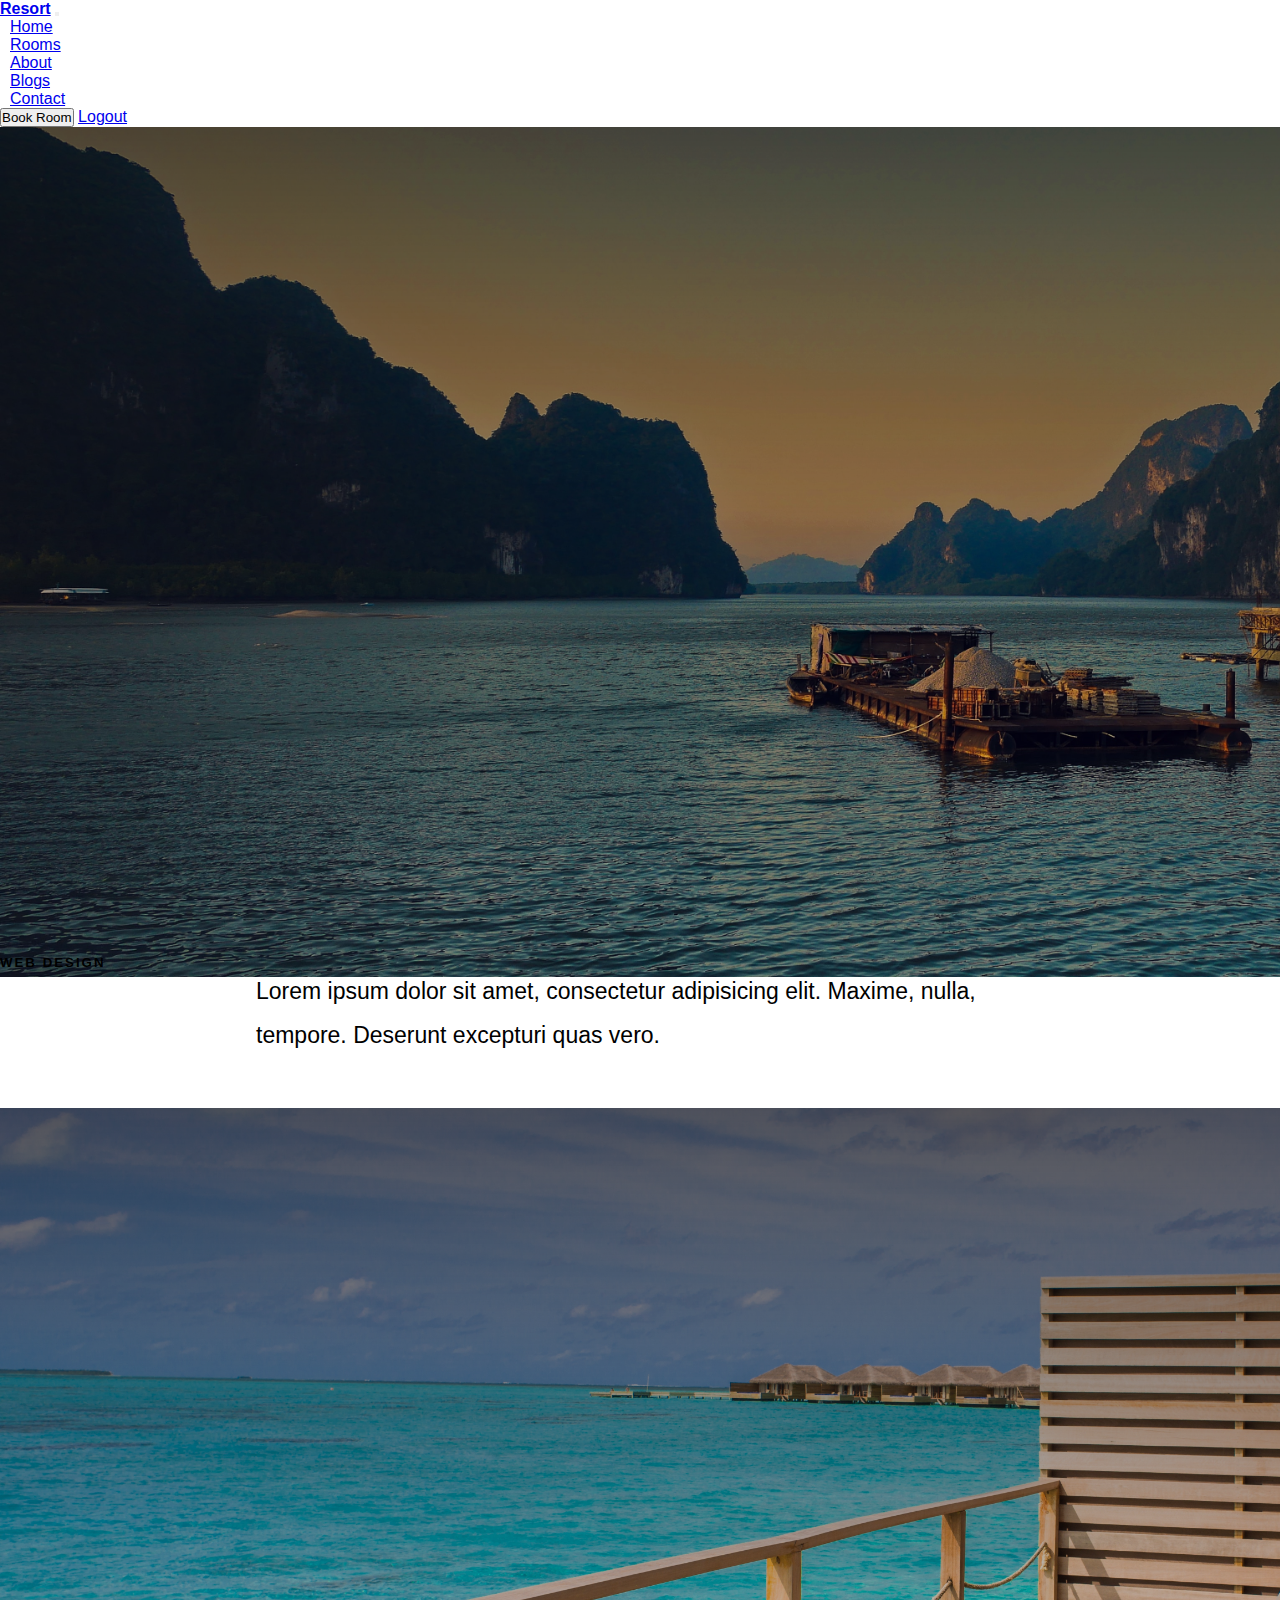
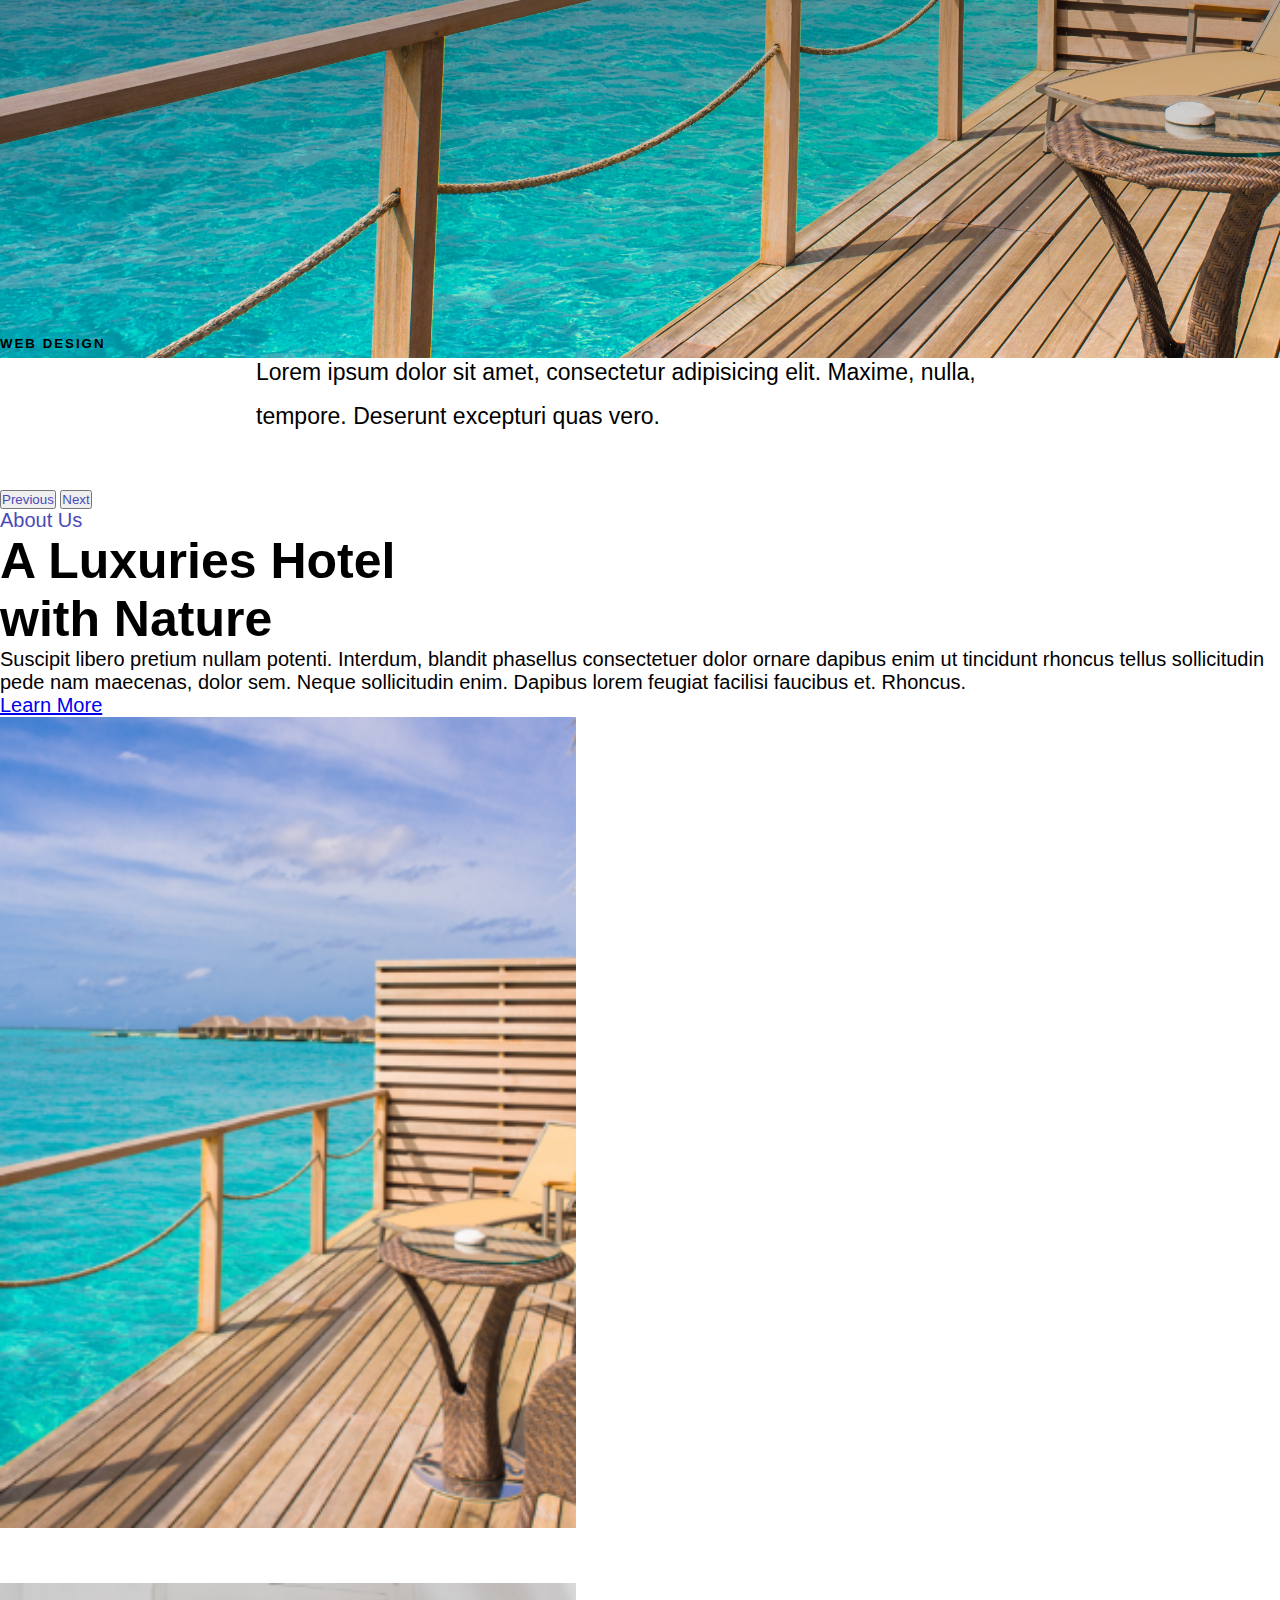
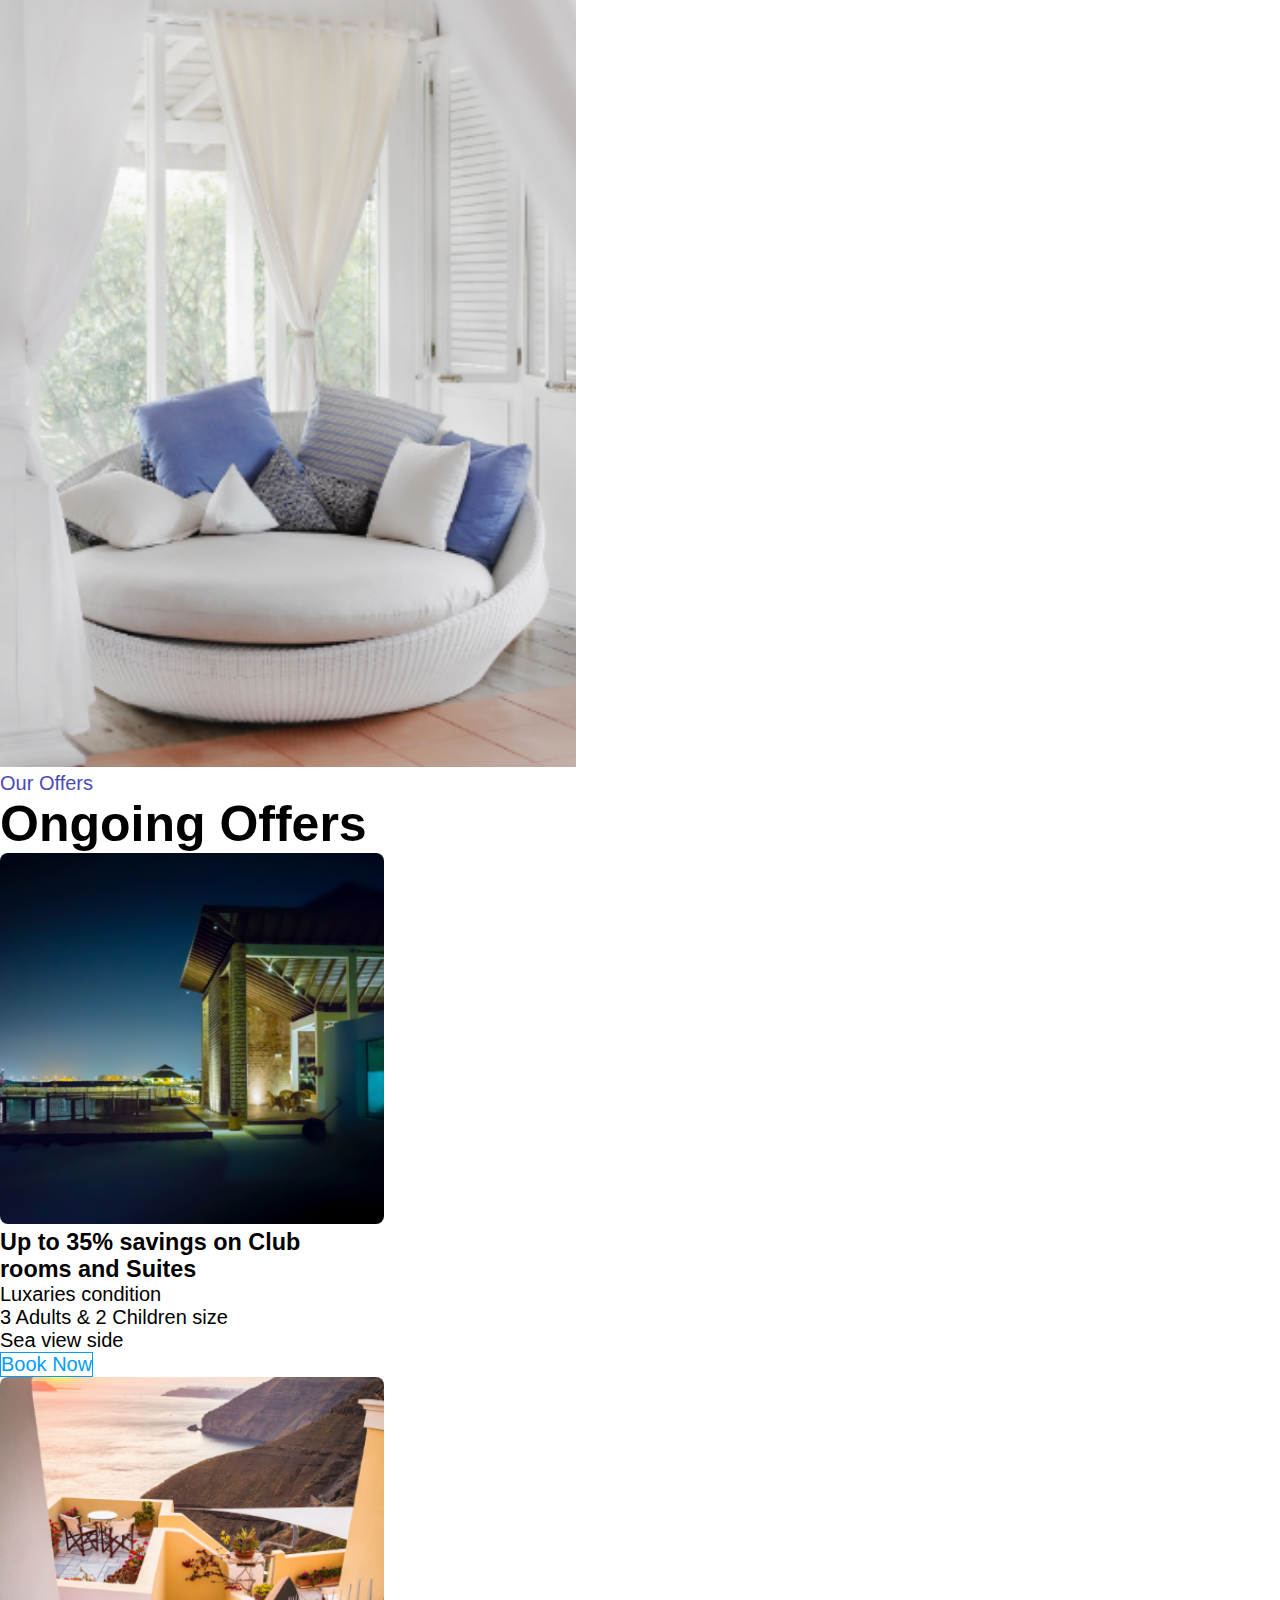
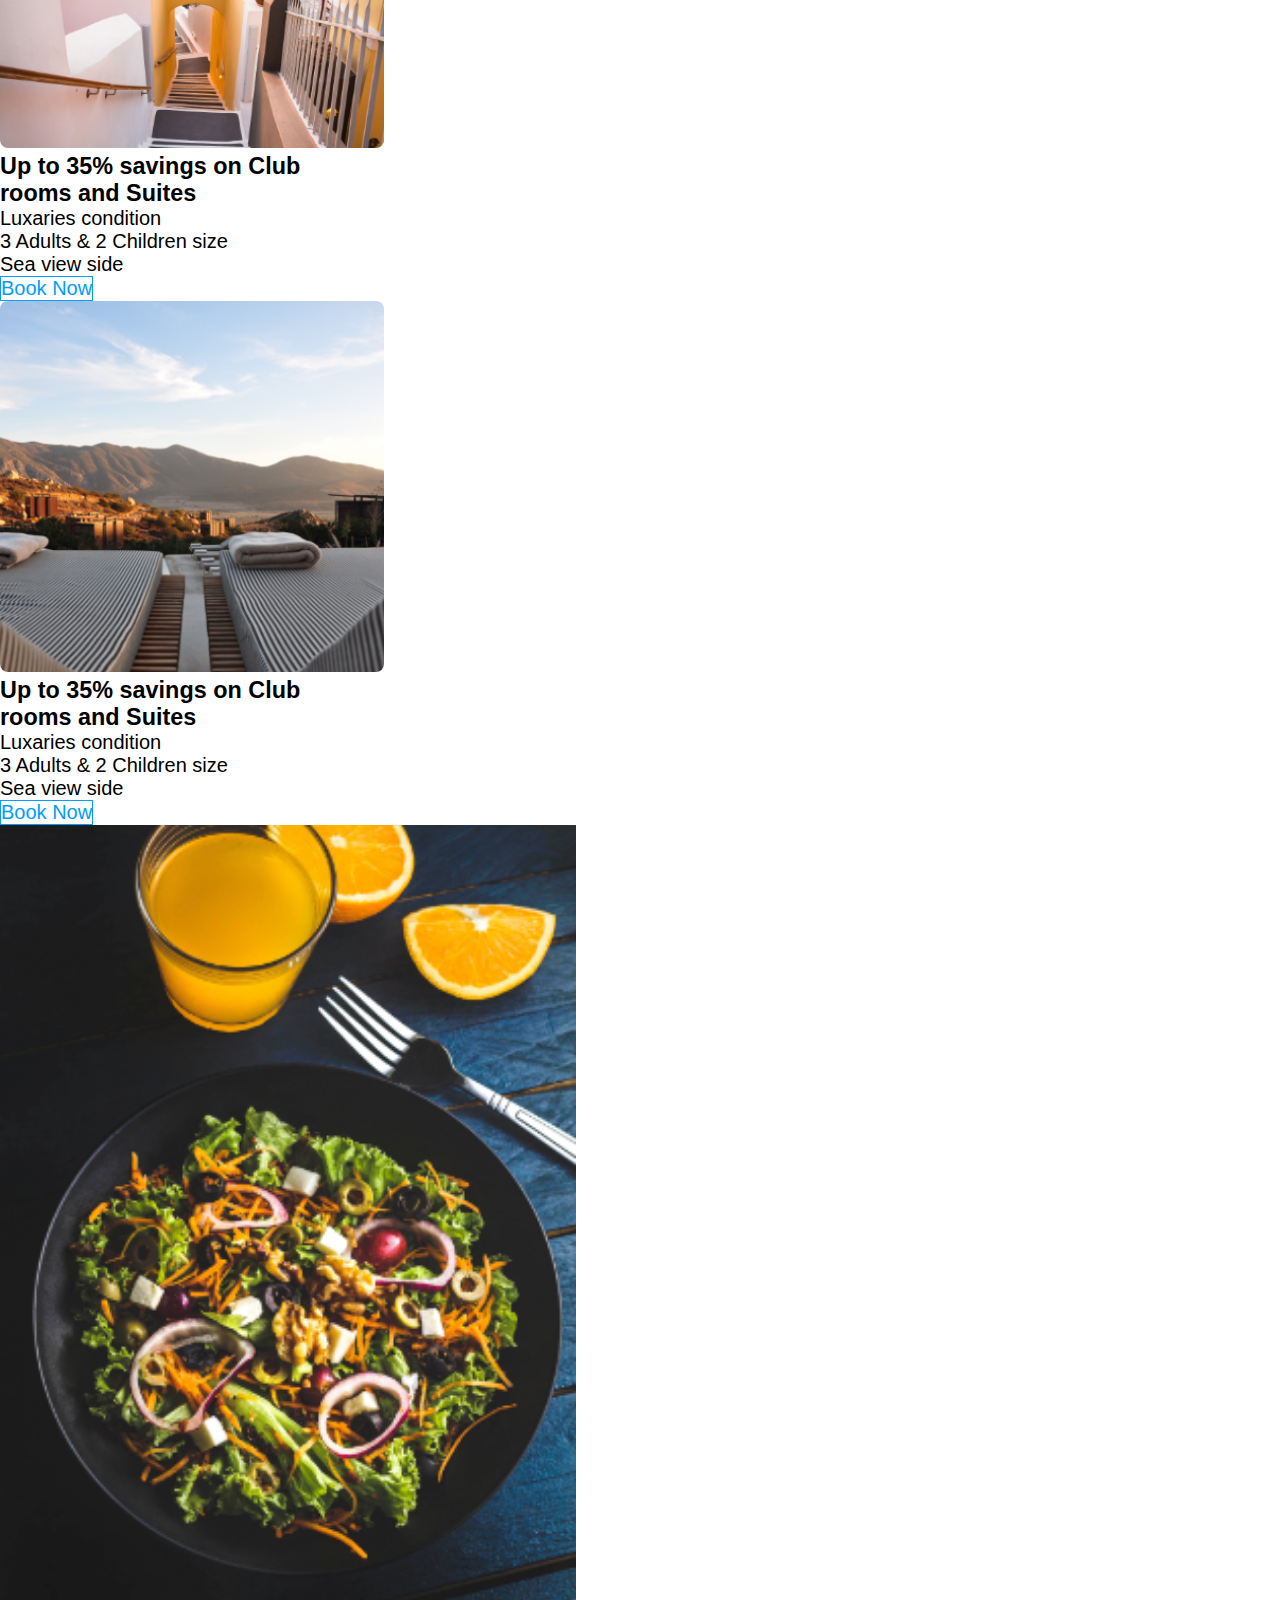
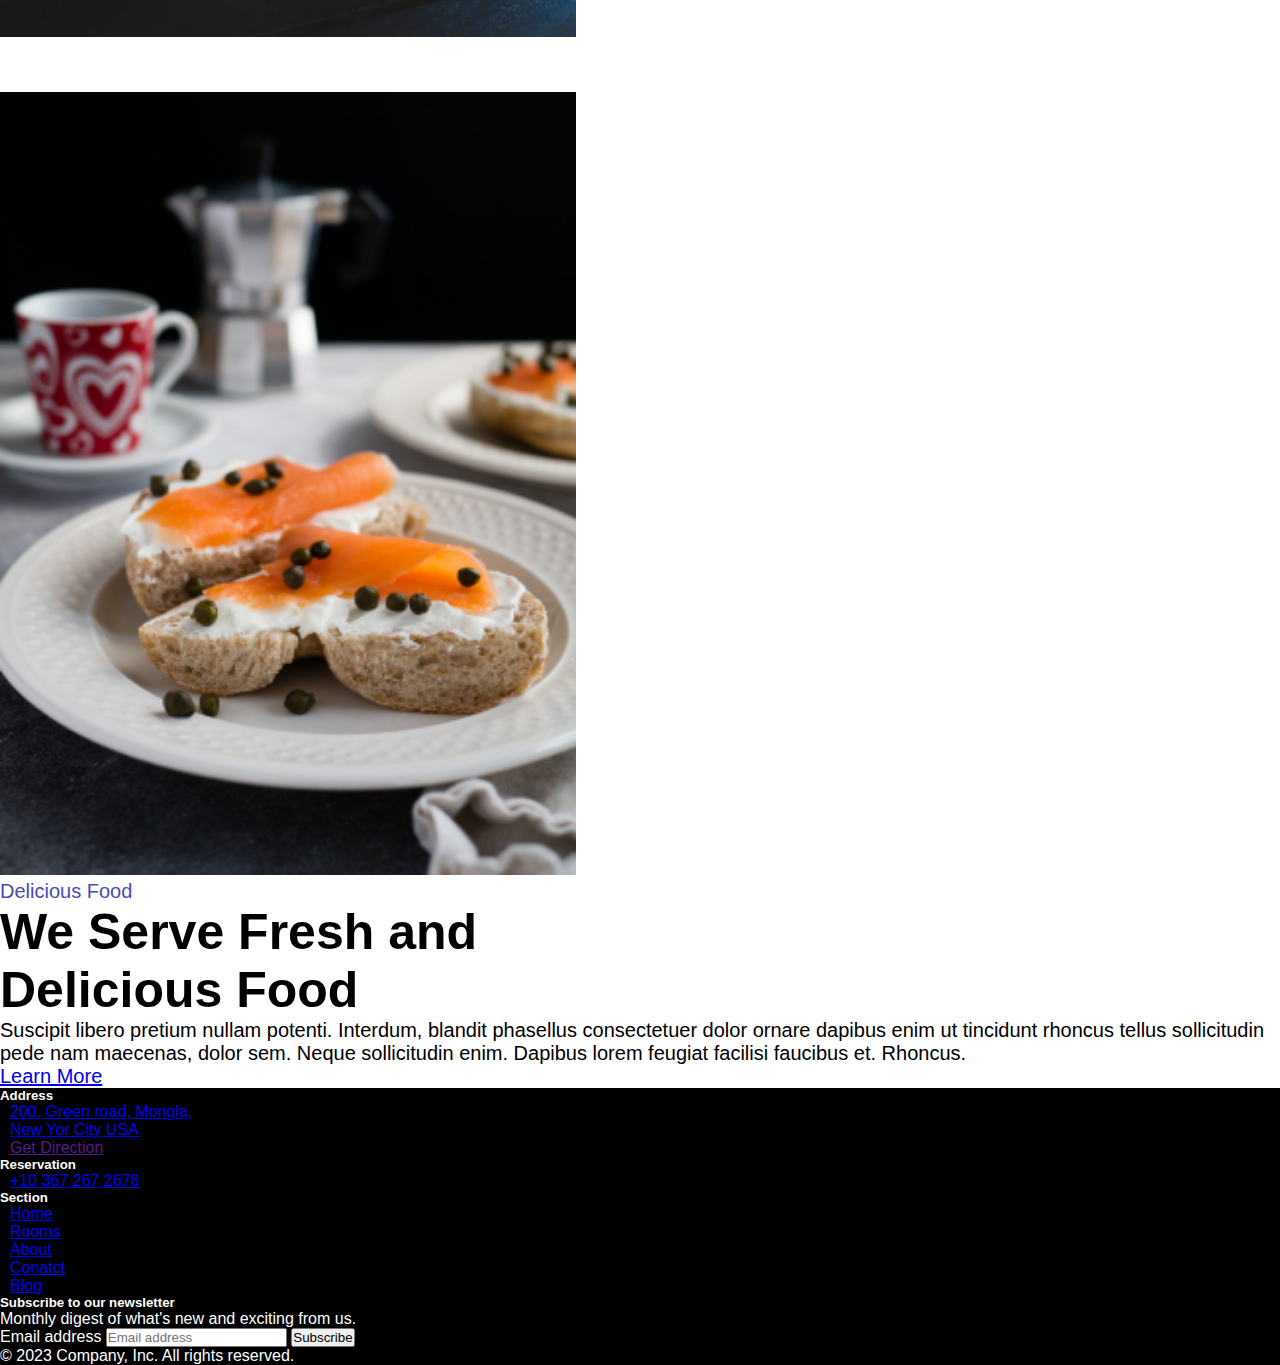
<file: index.html>
<!DOCTYPE html>
<html lang="en">

<head>

    <meta charset="UTF-8">
    <meta name="viewport" content="width=device-width, initial-scale=1.0">
    <link rel="stylesheet" href="https://cdnjs.cloudflare.com/ajax/libs/font-awesome/6.4.2/css/all.min.css" integrity="sha512-z3gLpd7yknf1YoNbCzqRKc4qyor8gaKU1qmn+CShxbuBusANI9QpRohGBreCFkKxLhei6S9CQXFEbbKuqLg0DA==" crossorigin="anonymous" referrerpolicy="no-referrer" />
    <title>Reost Booking System</title>
    <link href="https://cdn.jsdelivr.net/npm/bootstrap@5.3.1/dist/css/bootstrap.min.css" rel="stylesheet" integrity="sha384-4bw+/aepP/YC94hEpVNVgiZdgIC5+VKNBQNGCHeKRQN+PtmoHDEXuppvnDJzQIu9" crossorigin="anonymous">
    <link rel="stylesheet" href="./Partials/Home_Page_CSS/style.css">
</head>
<body>
    <header class="position-sticky start-0 top-0">
        <nav class="navbar navbar-expand-lg " data-bs-theme="dark">
            <div class="container-fluid" style="width: 90%;">
                <a class="navbar-brand fs-2" href="#"><strong>Resort</strong></a>
                    <button class="navbar-toggler" type="button" data-bs-toggle="collapse" data-bs-target="#navbarSupportedContent" aria-controls="navbarSupportedContent" aria-expanded="false" aria-label="Toggle navigation">
                        <span class="navbar-toggler-icon"></span>
                    </button>
                    <div class="collapse navbar-collapse" id="navbarSupportedContent">
                    <ul class="navbar-nav justify-content-evenly mx-auto mb-2 mb-lg-0 fs-5">
                        <li class="nav-item">
                            <a class="nav-link active" aria-current="page" href="#">Home</a>
                        </li>
                        <li class="nav-item">
                            <a class="nav-link active" href="#">Rooms</a>
                        </li>
                        <li class="nav-item">
                            <a class="nav-link active" href="#">About</a>
                        </li>
                        <li class="nav-item">
                            <a class="nav-link active" href="#">Blogs</a>
                        </li>
                        <li class="nav-item">
                            <a class="nav-link active" href="#">Contact</a>
                        </li>
                    </ul>
                    <button class="btn btn-warning rounded-pill me-3" type="submit">Book Room</button>
                    <a class="btn btn-warning rounded-pill" href="./logout.php" role="button">Logout</a>
                </div>
            </div>
        </nav>
    </header>


    <div id="carouselExample" class="carousel slide bg-black" style="z-index: 0;">
        <div class="carousel-inner">
            <div class="carousel-item active ">
                <img alt="..." class="d-block w-100" src="./Partials/img/banner/banner.png">
                <div class="carousel-caption">
                    <h5 class="animated bounceInRight fs-1" style="animation-delay: 1s">Web Design</h5>
                    <p class="animated bounceInLeft" style="animation-delay: 2s">Lorem ipsum dolor sit
                        amet, consectetur adipisicing elit. Maxime, nulla, tempore. Deserunt excepturi quas vero.</p>
                </div>
            </div>
            <div class="carousel-item">
                <img alt="..." class="d-block w-100" src="./Partials/img/banner/banner2.png">
                <div class="carousel-caption">
                    <h5 class="animated bounceInRight fs-1" style="animation-delay: 1s">Web Design</h5>
                    <p class="animated bounceInLeft" style="animation-delay: 2s">Lorem ipsum dolor sit
                        amet, consectetur adipisicing elit. Maxime, nulla, tempore. Deserunt excepturi quas vero.</p>
                </div>
            </div>
        </div>
        <button class="carousel-control-prev" type="button" data-bs-target="#carouselExample" data-bs-slide="prev">
            <span class="carousel-control-prev-icon" aria-hidden="true"></span>
            <span class="visually-hidden">Previous</span>
        </button>
        <button class="carousel-control-next" type="button" data-bs-target="#carouselExample" data-bs-slide="next">
            <span class="carousel-control-next-icon" aria-hidden="true"></span>
            <span class="visually-hidden">Next</span>
        </button>
    </div>


    <div class="about_area my-5 container">
        <div class="">
            <div class="row">
                <div class="col-xl-5 col-lg-5">
                    <div >
                        <div class="section_title mb-20px">
                            <span>About Us</span>
                            <h3 class="about_info">A Luxuries Hotel <br>
                                with Nature</h3>
                        </div>
                        <p>Suscipit libero pretium nullam potenti. Interdum, blandit phasellus consectetuer dolor ornare
                            dapibus enim ut tincidunt rhoncus tellus sollicitudin pede nam maecenas, dolor sem. Neque
                            sollicitudin enim. Dapibus lorem feugiat facilisi faucibus et. Rhoncus.</p>
                        <a href="#" class="line-button">Learn More</a>
                    </div>
                </div>
                <div class="col-xl-7 col-lg-7">
                    <div class="about_thumb d-flex justify-content-between">
                        <div class="img_1">
                            <img src="./Partials/img/about/about_1.png" alt="">
                        </div>
                        <div class="img_2">
                            <img src="./Partials/img/about/about_2.png" alt="">
                        </div>
                    </div>
                </div>
            </div>
        </div>
    </div>


     <!-- offers_area_start -->
     <div class="offers_area mb-5">
        <div class="mx-5">
            <div class="row">
                <div class="col-xl-12">
                    <div class="section_title text-center mb-100">
                        <span>Our Offers</span>
                        <h3 class="offer">Ongoing Offers</h3>
                    </div>
                </div>
            </div>
            <div class="row d-flex flex-row flex-wrap justify-content-evenly align-items-center">
                <div class="single_offers border border-2 border-primary p-4 mt-4">
                    <div class="w-100 d-flex flex-column align-items-center">
                        <img src="./Partials/img/offers/1.png" width="100%" alt="">
                        <h3>Up to 35% savings on Club <br>
                            rooms and Suites</h3>
                        <ul>
                            <li>Luxaries condition</li>
                            <li>3 Adults & 2 Children size</li>
                            <li>Sea view side</li>
                        </ul>
                        <a href="#" class="book_now w-100 py-2">book now</a>
                    </div>
                </div>
                <div class="single_offers border border-2 border-primary p-4 mt-4">
                    <div class="">
                        <div class="about_thumb">
                            <img src="./Partials/img/offers/2.png" width="100%" alt="">
                        </div>
                        <h3>Up to 35% savings on Club <br>
                            rooms and Suites</h3>
                        <ul>
                            <li>Luxaries condition</li>
                            <li>3 Adults & 2 Children size</li>
                            <li>Sea view side</li>
                        </ul>
                        <a href="#" class="book_now w-100 py-2">book now</a>
                    </div>
                </div>
                <div class="single_offers border border-2 border-primary p-4 mt-4">
                    <div class="">
                        <div class="about_thumb">
                            <img src="./Partials/img/offers/3.png" width="100%" alt="">
                        </div>
                        <h3>Up to 35% savings on Club <br>
                            rooms and Suites</h3>
                        <ul>
                            <li>Luxaries condition</li>
                            <li>3 Adults & 2 Children size</li>
                            <li>Sea view side</li>
                        </ul>
                        <a href="#" class="book_now w-100 py-2">book now</a>
                    </div>
                </div>
            </div>
        </div>
    </div>
    <!-- offers_area_end -->



    <div class="about_area mb-5">
        <div class="container">
            <div class="row">
                <div class="col-xl-6 col-lg-6">
                    <div class="about_thumb d-flex justify-content-between">
                        <div class="img_1">
                            <img src="./Partials/img/about/1.png" alt="">
                        </div>
                        <div class="img_2">
                            <img src="./Partials/img/about/2.png" alt="">
                        </div>
                    </div>
                </div>
                <div class="col-xl-5 col-lg-5">
                    <div >
                        <div class="section_title mb-20px">
                            <span>Delicious Food</span>
                            <h3 class="about_info">We Serve Fresh and<br>
                                Delicious Food</h3>
                        </div>
                        <p>Suscipit libero pretium nullam potenti. Interdum, blandit phasellus consectetuer dolor ornare
                            dapibus enim ut tincidunt rhoncus tellus sollicitudin pede nam maecenas, dolor sem. Neque
                            sollicitudin enim. Dapibus lorem feugiat facilisi faucibus et. Rhoncus.</p>
                        <a href="#" class="line-button">Learn More</a>
                    </div>
                </div>
               
            </div>
        </div>
    </div>

   
    <div class=" bg_color bg-black">
        <div class="container">
            <footer class="py-5">
                <div class="d-flex justify-content-between flex-wrap align-items-center">
                    <div class="col-6 col-md-2 mb-3">
                        <h5>Address</h5>
                        <ul class="nav flex-column">
                            <li class="nav-item mb-2"><a href="#" class="nav-link p-0 text-body-primary text-light">200, Green road, Mongla,</a></li>
                            <li class="nav-item mb-2"><a href="#" class="nav-link p-0 text-body-primary text-light">New Yor City USA</a></li>
                            <li class="nav-item mb-2"><a href="#" class="nav-link p-0 text-body-primary text-light"><a href="">Get Direction</a></a></li>
                        </ul>
                    </div>
            
                    <div class="col-6 col-md-2 mb-3">
                    <h5>Reservation</h5>
                    <ul class="nav flex-column">
                        <li class="nav-item mb-2"><a href="#" class="nav-link p-0 text-body-primary text-light">+10 367 267 2678</a></li>
                    </ul>
                    </div>
            
                    <div class="col-6 col-md-2 mb-3">
                    <h5>Section</h5>
                    <ul class="nav flex-column">
                        <li class="nav-item mb-2"><a href="#" class="nav-link p-0 text-body-primary text-light">Home</a></li>
                        <li class="nav-item mb-2"><a href="#" class="nav-link p-0 text-body-primary text-light">Rooms</a></li>
                        <li class="nav-item mb-2"><a href="#" class="nav-link p-0 text-body-primary text-light">About</a></li>
                        <li class="nav-item mb-2"><a href="#" class="nav-link p-0 text-body-primary text-light">Conatct</a></li>
                        <li class="nav-item mb-2"><a href="#" class="nav-link p-0 text-body-primary text-light">Blog</a></li>
                    </ul>
                    </div>
            
                    <div class="col-md-5 offset-md-1 mb-3">
                    <form>
                        <h5>Subscribe to our newsletter</h5>
                        <p>Monthly digest of what's new and exciting from us.</p>
                        <div class="d-flex flex-column flex-sm-row w-100 gap-2">
                        <label for="newsletter1" class="visually-hidden">Email address</label>
                        <input id="newsletter1" type="text" class="form-control" placeholder="Email address" fdprocessedid="vlsiv">
                        <button class="btn btn-primary" type="button" fdprocessedid="y9h4n">Subscribe</button>
                        </div>
                    </form>
                    </div>
                </div>
            
                <div class="d-flex flex-column flex-sm-row justify-content-between py-4 my-4 border-top">
                    <p>© 2023 Company, Inc. All rights reserved.</p>
                    <!-- <ul class="list-unstyled d-flex">
                        <li class="ms-3"><a class="link-body-emphasis" href="#"><svg class="bi" width="24" height="24"><use xlink:href="#twitter"></use></svg></a></li>
                        <li class="ms-3"><a class="link-body-emphasis" href="#"><svg class="bi" width="24" height="24"><use xlink:href="#instagram"></use></svg></a></li>
                        <li class="ms-3"><a class="link-body-emphasis" href="#"><svg class="bi" width="24" height="24"><use xlink:href="#facebook"></use></svg></a></li>
                    </ul> -->
                </div>
            </footer>
        </div>
    </div>


    <script src="https://cdn.jsdelivr.net/npm/bootstrap@5.3.1/dist/js/bootstrap.bundle.min.js"
        integrity="sha384-HwwvtgBNo3bZJJLYd8oVXjrBZt8cqVSpeBNS5n7C8IVInixGAoxmnlMuBnhbgrkm"
        crossorigin="anonymous">
    </script>
</body>

</html>
</file>
<file: Partials/Home_Page_CSS/style.css>
*{
    margin:0;
    padding:0;
    box-sizing: border-box;
    font-family: 'open sans',sans-serif;
}

body{
    height: 100%;
    background-color: #ffff;
    background-position: center;
    font-family: 'Raleway', sans-serif;
}

li{
    list-style: none;
}

.nav_link{
    text-decoration: none;
    color:white;
    font-size:1.5rem;
}

.nav-link:hover{
    color:orange ;
}

header{
    z-index: 1;
    background-image: url("https://images.unsplash.com/photo-1485470733090-0aae1788d5af?ixlib=rb-4.0.3&ixid=MnwxMjA3fDB8MHxwaG90by1wYWdlfHx8fGVufDB8fHx8&auto=format&fit=crop&w=1517&q=80");
    background-size: cover;
}


.nav-item{
    padding: 0px 10px;
}




/* carousel */

.carousel-item {
	height: 100%;
	min-height: 300px;
}
.carousel-caption {
    left: 0%;
    right: 0%;
    top: 50%;
    bottom: 0%;
    transform: translateY(-50%);
}
.carousel-caption h5 {
	/* font-size: 80px; */
	text-transform: uppercase;
	letter-spacing: 2px;
	margin-top: 25px;
}
.carousel-caption p {
	width: 60%;
	margin: auto;
	font-size: 23px;
	line-height: 1.9;
}
.carousel-caption a {
	text-transform: uppercase;
	text-decoration: none;
	background: darkorange;
	padding: 10px 30px;
	display: inline-block;
	color: #000;
	margin-top: 15px;
}



/* about area  */

.about_area{
    font-size: 20px;
}

.about_info{
    font-size: 50px;
}
span{
    color:rgb(74, 74, 183);
  
}
.about-info{
    margin-top: 10px;
    font-size: 54px;
}

.img_2{
    margin-top:50px;
}

.about_thumb div{
    width: 45%;
}

.about_thumb div img{
    width: 100%;
}



/* offers */

.offer{
    font-size: 50px;
}

.offers_area{
    font-size: 20px;
}

.single_offers{
    width: 30%;
    border-radius: 8px;
    min-width: 330px;
}

.single_offers img{
    border-radius: 8px;
}

.book_now {
    display: inline-block;
    font-size: 20px;
    color: #009DFF;
    border: 1px solid #009DFF;
    text-transform: capitalize;
    /* padding: 10px 25px; */
}

.offers_area .single_offers a {
    text-align: center;
    text-decoration: none;
}
.offers_area .single_offers a:hover {
   color:white;
    background-color: #1b79b3;
}


/* footer  */
.bg_color {
    background: #000;
    color:white;
}
.bg_color ul li{
    color: white;
}
</file>
